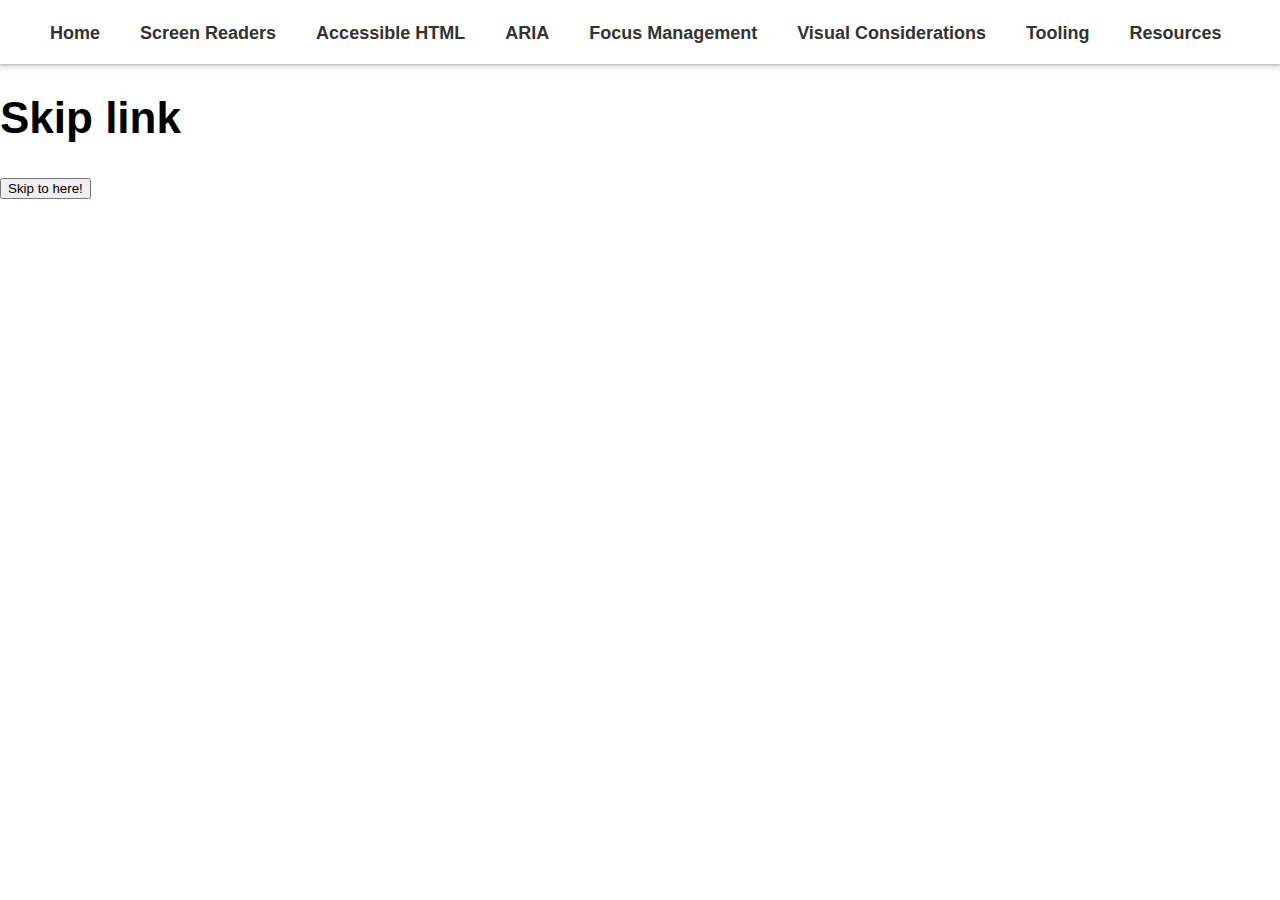
<file: skiplink/index.html>
<!DOCTYPE html>
<html lang="en">
  <head>
    <meta charset="UTF-8" />
    <meta http-equiv="X-UA-Compatible" content="IE=edge" />
    <meta name="viewport" content="width=device-width, initial-scale=1.0" />
    <title>Skip Link</title>
    <link rel="stylesheet" href="./styles.css" />
  </head>
  <body>
    <header>
      <ul>
        <li>
          <a class="skip-to-content-link" href="#main">
            Skip to content
          </a>
        </li>
        <li><a href="#">Home</a></li>
        <li>
          <a href="#">Screen Readers</a>
        </li>
        <li>
          <a href="#">Accessible HTML</a>
        </li>
        <li>
          <a href="#">ARIA</a>
        </li>
        <li>
          <a href="#">Focus Management</a>
        </li>
        <li>
          <a href="#">Visual Considerations</a>
        </li>
        <li>
          <a href="#">Tooling</a>
        </li>
        <li>
          <a href="#">Resources</a>
        </li>
      </ul>
    </header>
    <div id="container">
      <h1>Skip link</h1>
      <button id="main">Skip to here!</button>
    </div>
  </body>
</html>
</file>
<file: skiplink/styles.css>
body {
  font-family: 'HelveticaNeue-Light', 'Helvetica Neue Light', 'Helvetica Neue',
    Helvetica, Arial, 'Lucida Grande', sans-serif;
  font-weight: 300;
  font-size: 22px;
  margin: 0;
}

header {
  box-shadow: 0 1px 2px 0 rgb(60 64 67 / 30%), 0 2px 6px 2px rgb(60 64 67 / 15%);
  height: 64px;
  line-height: 64px;
  top: 0;
  width: 100%;
}

header ul {
  list-style: none;
  margin: 0;
}

header ul li {
  float: left;
  margin-right: 20px;
  padding: 0 10px;
}

header ul li a {
  font-size: 18px;
  font-weight: bold;
  text-decoration: none;
  color: #333;
}

header ul li a:hover {
  border-bottom: 1px solid #333;
}

.skip-to-content-link {
  background: #ffffff;
  color: #ffffff;
  padding: 8px;
  position: absolute;
  clip: rect(0,0,0,0);
}

.skip-to-content-link:focus {
  border-color: black;
  color: black;
  position: relative;
  clip:auto;
}
</file>
